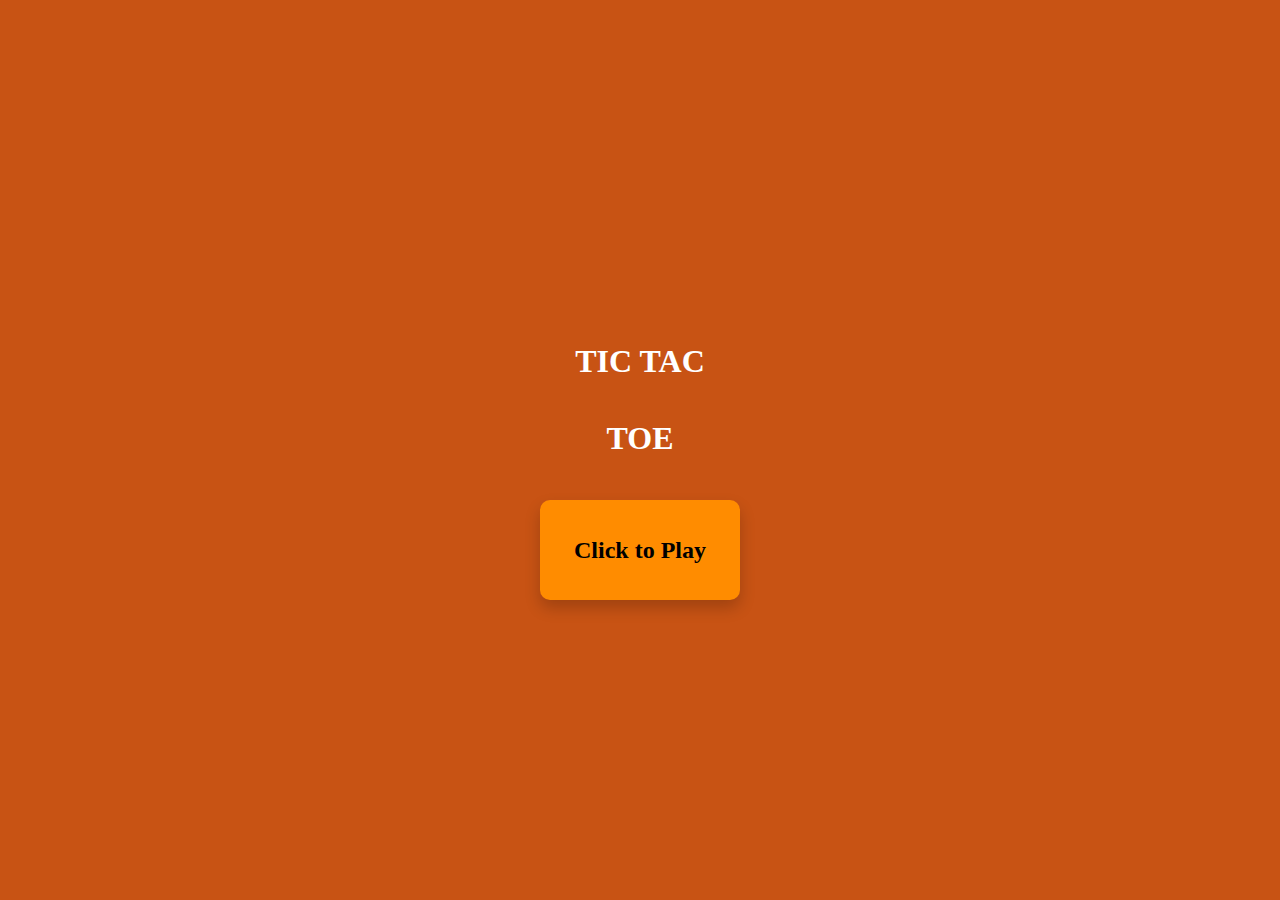
<file: live-vanilla-build/home.html>
<!DOCTYPE html>
<html lang="en">
  <head>
    <meta charset="UTF-8" />
    <meta http-equiv="X-UA-Compatible" content="IE=edge" />
    <meta name="viewport" content="width=device-width, initial-scale=1.0" />
    <link rel="stylesheet" href="css/home2.css" />
    <title>Home</title>
  </head>
  <body>
    <div class="container">
      <p class="heading">TIC TAC</p>
      <p class="subheading">TOE</p>
      <button class="menu-btn" onclick="location.href='index.html'">
        Click to Play
      </button>
    </div>
  </body>
</html>
</file>
<file: live-vanilla-build/css/home2.css>
* {
  padding: 0;
  margin: 0;
  box-sizing: border-box;
  list-style: none;
  font-family: Georgia, "Times New Roman", Times, serif;
  border: none;
}
html,
body {
  height: 100%;
  background-color: #c85314;
}
.container {
  display: flex;
  flex-direction: column;
  justify-content: center;
  align-items: center;
  height: 100%;
}

.heading {
  color: white; /* Set the font color */
  font-weight: bold;
  margin-bottom: 40px;
  align-items: center;
  display: flex;
  justify-content: center;
  text-align: center;
  font-family: "Luckiest Guy";
  font-size: xx-large;
}
.subheading {
  color: white; /* Set the font color */
  font-weight: bold;
  margin-bottom: 100px;
  align-items: center;
  font-family: "Luckiest Guy";
  display: flex;
  justify-content: center;
  text-align: center;

  font-size: xx-large;
}

.menu-btn {
  position: absolute; /* Set the button position to absolute */
  top: 50%; /* Position the top of the button at the center of the viewport */
  left: 50%; /* Position the left side of the button at the center of the viewport */
  transform: translate(-50%, 50%);
  background-color: darkorange; /* set the background color */
  font-weight: bold;
  color: black; /* set the font color */
  font-size: 24px; /* set the font size */
  border-radius: 10px; /* round the corners of the button */
  box-shadow: 0px 8px 16px 0px rgba(0, 0, 0, 0.2);
  height: 100px;
  width: 200px;
  margin-bottom: 10px;
  font-family: "Luckiest Guy";
}

/*isplay: block;
  margin: auto;
  margin-top: 250px;
  height: 100px;
  width: 200px;
  align-items: center;
  border-radius: 10px;
  background-color: lightblue; /* set the background color 
  color: darkolivegreen; /* set the font color 
  font-size: 28px; /* set the font size 
  border-radius: 10px; /* round the corners of the button 
  box-shadow: 0px 8px 16px 0px rgba(0, 0, 0, 0.2);
}
*/
</file>
